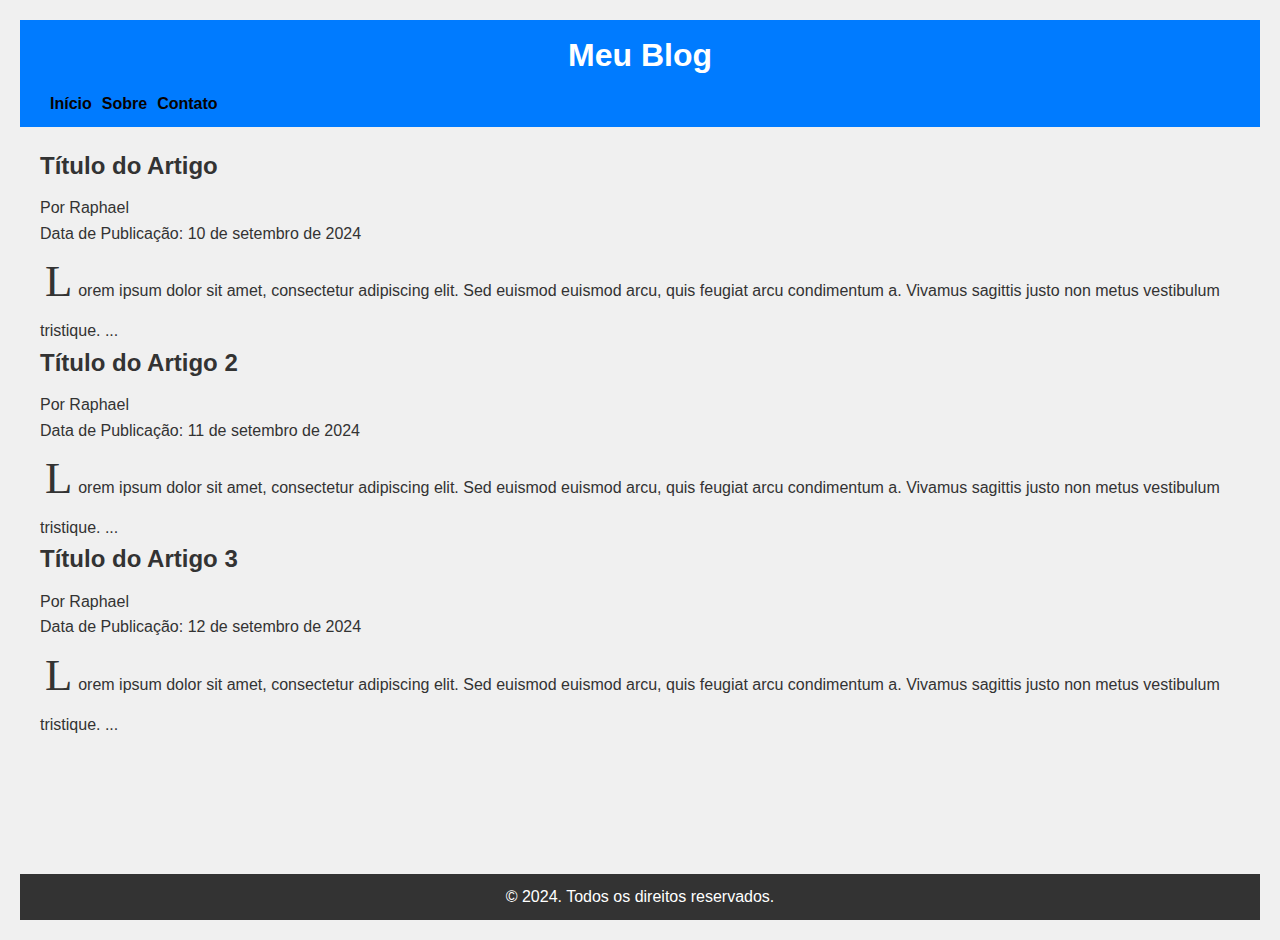
<file: index.html>
<!DOCTYPE html>
<html lang="pt-BR">
<head>
    <meta charset="UTF-8">
    <meta name="viewport" content="width=device-width, initial-scale=1.0">
    <link rel="stylesheet" href="style.css">
    <title>Exemplo</title>
</head>
<body>
    <header>
        <h1>Meu Blog</h1>
        <nav>
            <ul>
                <li><a href="#inicio">Início</a></li>
                <li><a href="sobre.html">Sobre</a></li>
                <li><a href="formulario.html">Contato</a></li>
            </ul>
        </nav>
    </header>

    <main>
        <article>
            <h2>Título do Artigo</h2>
            <p>Por <span class="author">Raphael</span></p>
            <p>Data de Publicação: <time datetime="2024-09-10">10 de setembro de 2024</time></p>
            
            <p class="texto">
                Lorem ipsum dolor sit amet, consectetur adipiscing elit. Sed euismod euismod arcu, 
                quis feugiat arcu condimentum a. Vivamus sagittis justo non metus vestibulum tristique. 
                ...
            </p>
        </article>

        <article>
            <h2>Título do Artigo 2</h2>
            <p>Por <span class="author">Raphael</span></p>
            <p>Data de Publicação: <time datetime="2024-09-11">11 de setembro de 2024</time></p>
            
            <p class="texto">
                Lorem ipsum dolor sit amet, consectetur adipiscing elit.
                Sed euismod euismod arcu, quis feugiat arcu condimentum a. Vivamus sagittis justo non metus vestibulum tristique.
                ...
            </p>
        </article>

        <article>
            <h2>Título do Artigo 3</h2>
            <p>Por <span class="author">Raphael</span></p>
            <p>Data de Publicação: <time datetime="2024-09-12">12 de setembro de 2024</time></p>
            
            <p class="texto">
                Lorem ipsum dolor sit amet, consectetur adipiscing elit.
                Sed euismod euismod arcu, quis feugiat arcu condimentum a. Vivamus sagittis justo non metus vestibulum tristique.
                ...
            </p>
        </article>
    </main>

    <footer>
        <p>&copy; 2024. Todos os direitos reservados. </p>
    </footer>
</body>
</html>
</file>
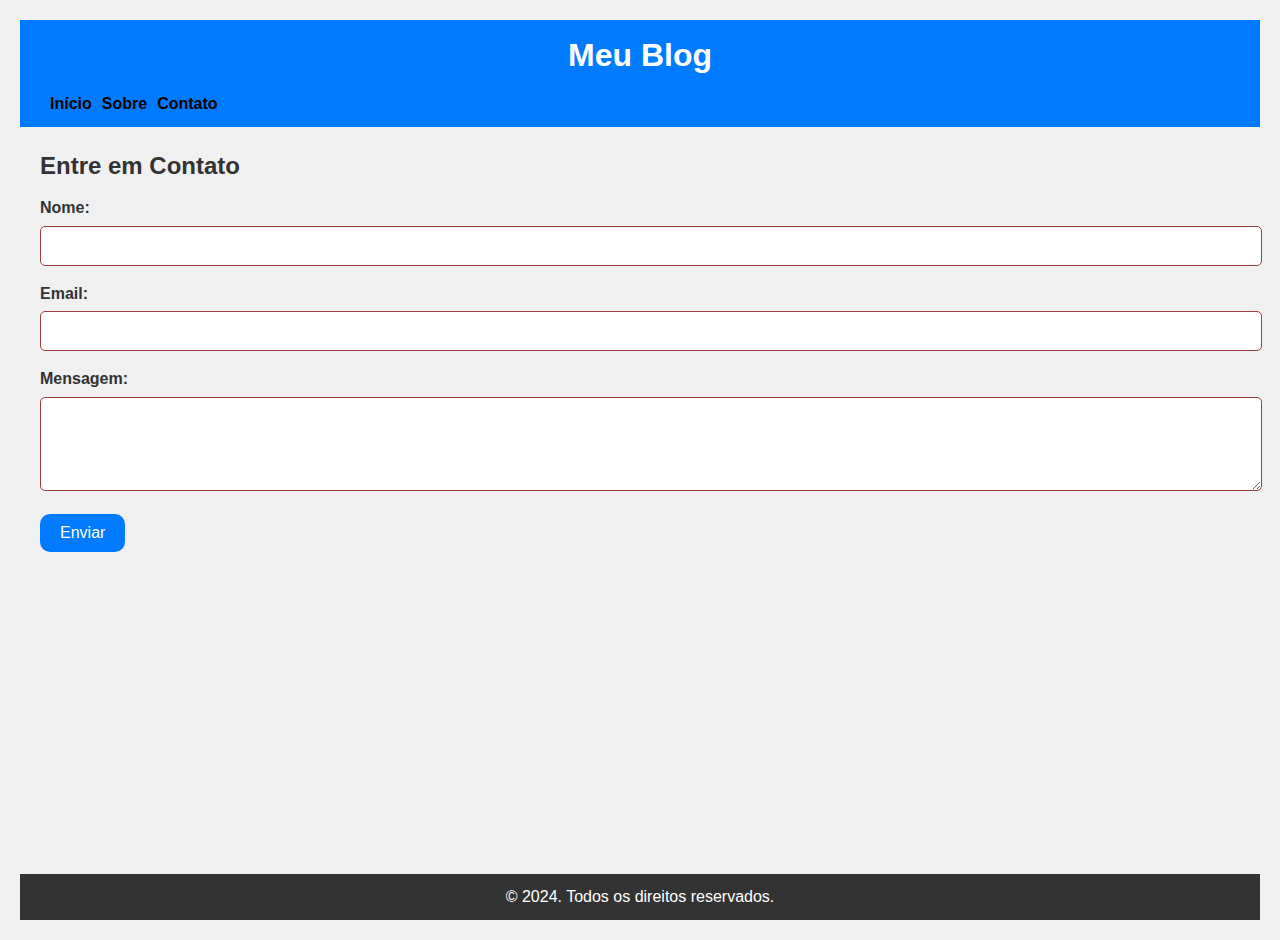
<file: formulario.html>
<!DOCTYPE html>
<html lang="en">
<head>
    <meta charset="UTF-8">
    <meta name="viewport" content="width=device-width, initial-scale=1.0">
    <link rel="stylesheet" href="style.css">
    <title>Document</title>
</head>
<body>
    <header>
        <h1>Meu Blog</h1>
        <nav>
            <ul>
                <li><a href="index.html">Início</a></li>
                <li><a href="sobre.html">Sobre</a></li>
                <li><a href="#">Contato</a></li>
            </ul>
        </nav>
    </header>

    <main>
        <h2>Entre em Contato</h2>
        <form action="#" method="post">
            <label for="nome">Nome:</label>
            <input type="text" id="nome" name="nome" required>
        
            <label for="email">Email:</label>
            <input type="email" id="email" name="email" required>
        
            <label for="mensagem">Mensagem:</label>
            <textarea id="mensagem" name="mensagem" rows="4" required></textarea>
        
            <button type="submit">Enviar</button>
        </form>
        
        <div id="resultado"></div>
    </main>

    <footer>
        <p>&copy; 2024. Todos os direitos reservados.</p>
    </footer>
</body>
</html>
</file>
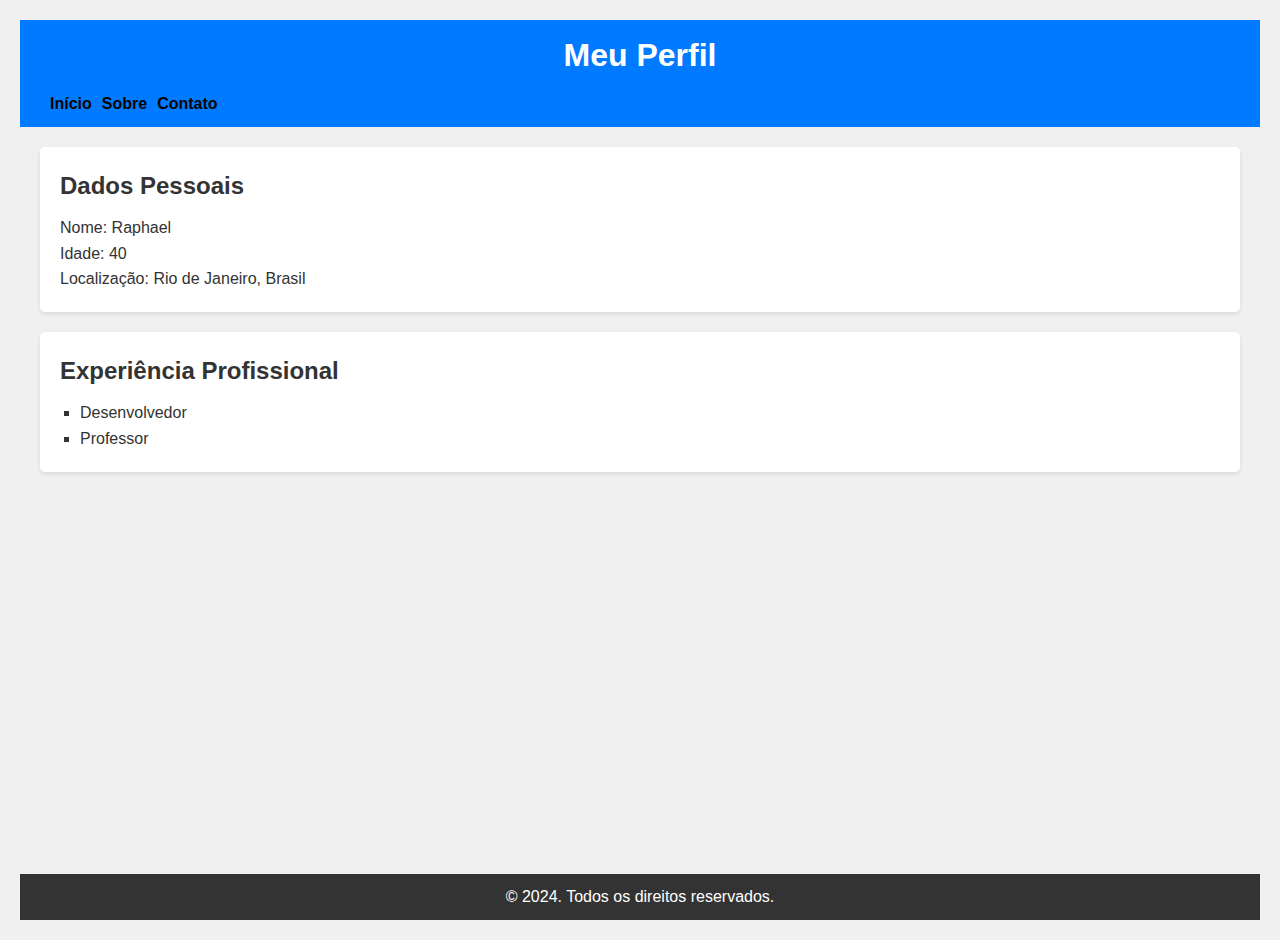
<file: sobre.html>
<!DOCTYPE html>
<html lang="en">
<head>
    <meta charset="UTF-8">
    <meta name="viewport" content="width=device-width, initial-scale=1.0">
    <link rel="stylesheet" href="style.css">
    <title>Sobre</title>
</head>
<body>
    <header>
        <h1>Meu Perfil</h1>
        <nav>
            <ul>
                <li><a href="index.html">Início</a></li>
                <li><a href="sobre.html">Sobre</a></li>
                <li><a href="formulario.html">Contato</a></li>
            </ul>
        </nav>
    </header>
    </header>
    <main>
        <section id="perfil">
            <h2>Dados Pessoais</h2>
            <p>Nome: Raphael</p>
            <p>Idade: 40</p>
            <p>Localização: Rio de Janeiro, Brasil</p>
        </section>
        <section id="experiencia">
            <h2>Experiência Profissional</h2>
            <ul>
                <li>Desenvolvedor</li>
                <li>Professor</li>
            </ul>
        </section>
    </main>
    <footer>
        <p>&copy; 2024. Todos os direitos reservados.</p>
    </footer>
</body>
</html>
</file>
<file: style.css>
body, header, h1, h2, p, ul {
    margin: 0;
    padding: 0;
}

body {
    font-family: Arial, sans-serif;
    background-color: #f0f0f0;
    color: #333;
    line-height: 1.6;
    padding: 20px;
    display: flex;
    flex-direction: column;
    min-height: 100vh; /* Altura mínima igual à altura da janela de visualização */
    margin: 0;
}

header {
    background-color: #007bff;
    color: white;
    text-align: center;
    padding: 10px;
}

h1, h2 {
    margin-bottom: 10px;
}

main {
    flex: 1; /* Faz com que o conteúdo principal preencha o espaço restante */
    padding: 20px; /* Espaçamento interno opcional para o conteúdo principal */
}

section {
    background-color: white;
    padding: 20px;
    margin-bottom: 20px;
    border-radius: 5px;
    box-shadow: 0 2px 4px rgba(0, 0, 0, 0.1);
}

/* Estilizando a primeira letra "L" de cada parágrafo */
.texto::first-letter{
    font-family: "Segoe Script", cursive;
    font-size: 2.8em; /* Tamanho da fonte */
    text-decoration: dotted;
    text-decoration-color: #030303;
    padding: 2px 5px; /* Espaçamento interno para o fundo */
    margin-right: 0.8px; /* Espaçamento à direita */
}
/* Estilizando os itens da lista de navegação */
.nav {
    display: inline; /* Torna os itens da lista exibidos horizontalmente */
    margin-right: 10px; /* Espaçamento entre os itens (pode ajustar conforme necessário) */
}

/* Estilizando a lista de navegação */
nav ul {
    list-style: none; /* Remova os marcadores da lista */
    padding: 0; /* Remova o preenchimento padrão da lista */
    display: flex; /* Transforme a lista em um flex container */
}

/* Estilizando os itens da lista de navegação */
nav li {
    margin-right: 10px; /* Espaçamento entre os itens (pode ajustar conforme necessário) */
}

/* Estilizando os links de navegação */
nav a {
    text-decoration: none; /* Remove a sublinhado dos links */
    color: #070202; /* Cor do texto dos links */
    font-weight: bold; /* Deixa o texto dos links em negrito */
}

/* Estilizando a lista de experiência profissional */
ul {
    list-style: square;
    margin-left: 20px;
}

/* Estilizando o rodapé */
footer {
    background-color: #333; /* Cor de fundo do rodapé */
    color: #fff; /* Cor do texto do rodapé */
    padding: 10px; /* Espaçamento interno do rodapé */
    text-align: center; /* Centraliza o texto no rodapé */
}
/* Estilizando os campos do formulário */
form label {
    display: block; /* Coloca cada rótulo em uma nova linha */
    margin-bottom: 5px; /* Espaçamento inferior entre rótulos e campos */
    font-weight: bold; /* Deixa o texto dos rótulos em negrito */
}

form input[type="text"],
form input[type="email"],
form textarea {
    width: 100%; /* Ocupa a largura disponível */
    padding: 10px; /* Espaçamento interno dos campos */
    margin-bottom: 15px; /* Espaçamento inferior entre os campos */
    border: 1px solid #9c3f3f; /* Borda dos campos */
    border-radius: 5px; /* Borda arredondada */
    font-size: 16px; /* Tamanho da fonte */
}

form textarea {
    resize: vertical; /* Permite redimensionar verticalmente apenas */
}

/* Estilizando o botão de envio */
form button {
    background-color: #007bff; /* Cor de fundo do botão */
    color: #fff; /* Cor do texto do botão */
    padding: 10px 20px; /* Espaçamento interno do botão */
    border: none; /* Remove a borda do botão */
    border-radius: 10px; /* Borda arredondada */
    cursor: pointer; /* Cursor ao passar o mouse sobre o botão */
    font-size: 16px; /* Tamanho da fonte */
}

/* Estilizando o botão de envio quando o mouse passa sobre ele */
form button:hover {
    background-color: #0056b3; /* Cor de fundo do botão no hover */
}
</file>
